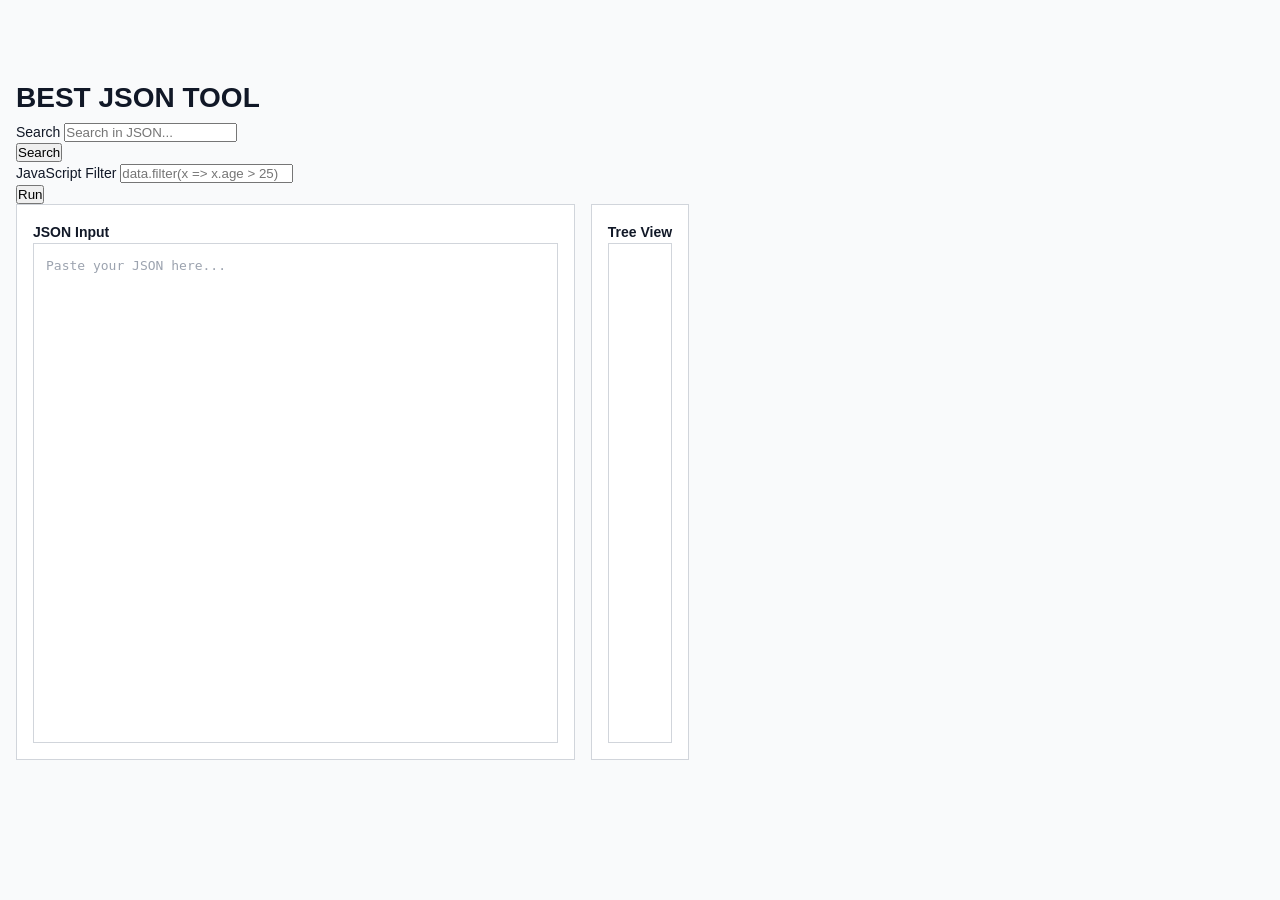
<file: jsonize.html>
<!DOCTYPE html>
<html lang="en">
  <head>
    <meta charset="UTF-8" />
    <meta name="viewport" content="width=device-width, initial-scale=1.0" />
    <title>Best Json Tool There Is Bro</title>
     
     <link rel="stylesheet" href= "jsonize.css">
  </head>

  <body>
    <div class="container">
      <h1>BEST JSON TOOL</h1>

      <div class="controls">
        <div class="control-group">
          <div class="input-group">
            <label for="searchInput">Search</label>
            <input
              type="text"
              id="searchInput"
              placeholder="Search in JSON..."
            />
          </div>
          <div style="display: flex; align-items: flex-end">
            <button id="searchBtn" class="btn">Search</button>
          </div>
        </div>

        <div class="control-group">
          <div class="input-group">
            <label for="scriptInput">JavaScript Filter</label>
            <input
              type="text"
              id="scriptInput"
              placeholder="data.filter(x => x.age > 25)"
            />
          </div>
           <div style="display: flex; align-items: flex-end">
            <button id="runScript" class="btn">Run</button>
          </div>
        </div>
      </div>

      <div class="main-area">
        <div class="panel">
          <h2>JSON Input</h2>
          <textarea
            id="jsonInput"
            placeholder="Paste your JSON here..."
          ></textarea>
        </div>

        <div class="panel">
          <h2>Tree View</h2>
          <div id="output"></div>
        </div>
      </div>
    </div>

    <script src="jsonize.js"></script>
  </body>
</html>
</file>
<file: jsonize.css>
* {
        margin: 0;
        padding: 0;
        box-sizing: border-box;
      }

      body {
        font-family: 'Inter', 'Roboto', 'Helvetica Neue', Helvetica, Arial, sans-serif;
        background: #F9FAFB;
        min-height: 100vh;
        color: #111827;
        line-height: 1.6;
        margin: 0;
        padding-top: 60px;
        font-size: 14px;
        transition: background-color 0.2s, color 0.2s;
      }

      /* Dark theme */
      body.dark {
        background: #1E1E2F;
        color: #E5E7EB;
      }

      .navbar {
        position: fixed;
        top: 0;
        left: 0;
        right: 0;
        background: #FFFFFF;
        border-bottom: 1px solid #D1D5DB;
        z-index: 1000;
        height: 60px;
        transition: background-color 0.2s, border-color 0.2s;
      }

      body.dark .navbar {
        background: #2A2A3C;
        border-bottom-color: #3F3F46;
      }

      .navbar-content {
        max-width: 1400px;
        margin: 0 auto;
        padding: 0 16px;
        display: flex;
        justify-content: space-between;
        align-items: center;
        height: 100%;
      }

      .navbar-brand {
        cursor: pointer;
        padding: 8px 12px;
        background: #FFFFFF;
        transition: background-color 0.2s;
      }

      .navbar-brand:hover {
        background: #F9FAFB;
      }

      body.dark .navbar-brand {
        background: #2A2A3C;
      }

      body.dark .navbar-brand:hover {
        background: #3F3F46;
      }

      .navbar-brand h1 {
        font-size: 16px;
        font-weight: 600;
        color: #111827;
        margin: 0;
        user-select: none;
        transition: color 0.2s;
      }

      body.dark .navbar-brand h1 {
        color: #E5E7EB;
      }

      .theme-toggle {
        padding: 8px 12px;
        border: 1px solid #D1D5DB;
        background: #FFFFFF;
        color: #4B5563;
        font-size: 14px;
        cursor: pointer;
        font-family: inherit;
        transition: background-color 0.2s, color 0.2s, border-color 0.2s;
      }

      .theme-toggle:hover {
        background: #F9FAFB;
      }

      body.dark .theme-toggle {
        background: #2A2A3C;
        color: #9CA3AF;
        border-color: #3F3F46;
      }

      body.dark .theme-toggle:hover {
        background: #3F3F46;
      }

      .container {
        max-width: 1400px;
        margin: 0 auto;
        padding: 16px;
      }

      .main-area {
        display: grid;
        grid-template-columns: 1fr auto 1fr;
        gap: 16px;
        align-items: start;
      }

      .button-container {
        display: flex;
        flex-direction: column;
        align-items: center;
        justify-content: center;
        padding-top: 60px;
        gap: 12px;
      }

      .action-btn {
        padding: 12px 16px;
        border: 1px solid #D1D5DB;
        background: #2563EB;
        color: #FFFFFF;
        font-size: 14px;
        font-weight: 500;
        cursor: pointer;
        font-family: inherit;
        transition: background-color 0.2s, border-color 0.2s;
      }

      .action-btn:hover {
        background: #1D4ED8;
        border-color: #1D4ED8;
      }

      body.dark .action-btn {
        background: #60A5FA;
        border-color: #60A5FA;
      }

      body.dark .action-btn:hover {
        background: #3B82F6;
        border-color: #3B82F6;
      }

      .reverse-btn {
        background: #FFFFFF;
        color: #111827;
        border: 1px solid #D1D5DB;
      }

      .reverse-btn:hover {
        background: #F9FAFB;
      }

      body.dark .reverse-btn {
        background: #2A2A3C;
        color: #E5E7EB;
        border-color: #3F3F46;
      }

      body.dark .reverse-btn:hover {
        background: #3F3F46;
      }

      .resize-container {
        position: relative;
        width: 20px;
        height: 60px;
        margin-top: 12px;
      }

      .resize-handle {
        width: 20px;
        height: 60px;
        background: #FFFFFF;
        border: 1px solid #D1D5DB;
        cursor: grab;
        display: flex;
        align-items: center;
        justify-content: center;
        color: #4B5563;
        font-size: 14px;
        position: relative;
        transition: background-color 0.2s, border-color 0.2s, color 0.2s;
      }

      .resize-handle:hover {
        background: #F9FAFB;
      }

      .resize-handle.dragging {
        cursor: grabbing;
        background: #F9FAFB;
      }

      body.dark .resize-handle {
        background: #2A2A3C;
        border-color: #3F3F46;
        color: #9CA3AF;
      }

      body.dark .resize-handle:hover {
        background: #3F3F46;
      }

      body.dark .resize-handle.dragging {
        background: #3F3F46;
      }

      .resize-handle::before {
        content: "⋮";
        font-size: 16px;
        font-weight: bold;
        color: #4B5563;
        transition: color 0.2s;
      }

      body.dark .resize-handle::before {
        color: #9CA3AF;
      }

      .panel {
        background: #FFFFFF;
        padding: 16px;
        border: 1px solid #D1D5DB;
        display: flex;
        flex-direction: column;
        position: relative;
        transition: background-color 0.2s, border-color 0.2s;
      }

      body.dark .panel {
        background: #2A2A3C;
        border-color: #3F3F46;
      }

      .panel-header {
        display: flex;
        justify-content: space-between;
        align-items: center;
        margin-bottom: 12px;
        padding-bottom: 8px;
        border-bottom: 1px solid #D1D5DB;
        transition: border-color 0.2s;
      }

      body.dark .panel-header {
        border-bottom-color: #3F3F46;
      }

      .panel h2 {
        font-size: 14px;
        font-weight: 600;
        color: #111827;
        transition: color 0.2s;
      }

      body.dark .panel h2 {
        color: #E5E7EB;
      }

      .panel-actions {
        display: flex;
        gap: 8px;
      }

      .panel-btn {
        padding: 6px 8px;
        border: 1px solid #D1D5DB;
        background: #FFFFFF;
        color: #4B5563;
        font-size: 12px;
        cursor: pointer;
        position: relative;
        font-family: inherit;
        transition: background-color 0.2s, color 0.2s, border-color 0.2s;
      }

      .panel-btn:hover {
        background: #F9FAFB;
      }

      .panel-btn.active {
        background: #2563EB;
        color: #FFFFFF;
        border-color: #2563EB;
      }

      body.dark .panel-btn {
        background: #2A2A3C;
        color: #9CA3AF;
        border-color: #3F3F46;
      }

      body.dark .panel-btn:hover {
        background: #3F3F46;
      }

      body.dark .panel-btn.active {
        background: #60A5FA;
        color: #FFFFFF;
        border-color: #60A5FA;
      }

      .input-popup {
        position: absolute;
        top: 100%;
        right: 0;
        background: #FFFFFF;
        border: 1px solid #D1D5DB;
        padding: 8px;
        z-index: 1000;
        min-width: 200px;
        display: none;
        transition: background-color 0.2s, border-color 0.2s;
      }

      .input-popup.active {
        display: block;
      }

      body.dark .input-popup {
        background: #2A2A3C;
        border-color: #3F3F46;
      }

      .input-popup input {
        width: 100%;
        padding: 8px;
        border: 1px solid #D1D5DB;
        background: #FFFFFF;
        font-size: 13px;
        outline: none;
        color: #111827;
        font-family: inherit;
        transition: background-color 0.2s, color 0.2s, border-color 0.2s;
      }

      .input-popup input:focus {
        border-color: #2563EB;
      }

      body.dark .input-popup input {
        background: #1E1E2F;
        color: #E5E7EB;
        border-color: #3F3F46;
      }

      body.dark .input-popup input:focus {
        border-color: #60A5FA;
      }

      body.dark .input-popup input::placeholder {
        color: #6B7280;
      }

      .popup-actions {
        display: flex;
        gap: 4px;
        margin-top: 6px;
      }

      .popup-btn {
        padding: 6px 12px;
        border: 1px solid #D1D5DB;
        font-size: 12px;
        cursor: pointer;
        font-family: inherit;
        font-weight: 500;
        transition: background-color 0.2s, color 0.2s, border-color 0.2s;
      }

      .popup-btn.primary {
        background: #2563EB;
        color: #FFFFFF;
        border-color: #2563EB;
      }

      .popup-btn.primary:hover {
        background: #1D4ED8;
        border-color: #1D4ED8;
      }

      body.dark .popup-btn.primary {
        background: #60A5FA;
        border-color: #60A5FA;
      }

      body.dark .popup-btn.primary:hover {
        background: #3B82F6;
        border-color: #3B82F6;
      }

      .popup-btn.secondary {
        background: #FFFFFF;
        color: #4B5563;
      }

      .popup-btn.secondary:hover {
        background: #F9FAFB;
      }

      body.dark .popup-btn.secondary {
        background: #2A2A3C;
        color: #9CA3AF;
        border-color: #3F3F46;
      }

      body.dark .popup-btn.secondary:hover {
        background: #3F3F46;
      }

      #jsonInput {
        height: 500px;
        padding: 12px;
        border: 1px solid #D1D5DB;
        background: #FFFFFF;
        color: #111827;
        font-family: 'Monaco', 'Menlo', 'Ubuntu Mono', monospace;
        font-size: 13px;
        line-height: 1.5;
        resize: none;
        outline: none;
        overflow-y: auto;
        transition: background-color 0.2s, color 0.2s, border-color 0.2s;
      }

      #jsonInput:focus {
        border-color: #2563EB;
      }

      #jsonInput::placeholder {
        color: #9CA3AF;
      }

      body.dark #jsonInput {
        background: #2A2A3C;
        color: #E5E7EB;
        border-color: #3F3F46;
      }

      body.dark #jsonInput:focus {
        border-color: #60A5FA;
      }

      body.dark #jsonInput::placeholder {
        color: #6B7280;
      }

      #output {
        height: 500px;
        padding: 12px;
        border: 1px solid #D1D5DB;
        background: #FFFFFF;
        color: #111827;
        font-family: 'Monaco', 'Menlo', 'Ubuntu Mono', monospace;
        font-size: 13px;
        line-height: 1.5;
        overflow-y: auto;
        transition: background-color 0.2s, color 0.2s, border-color 0.2s;
      }

      body.dark #output {
        background: #2A2A3C;
        color: #E5E7EB;
        border-color: #3F3F46;
      }

      /* Tree view styles */
      details {
        margin: 3px 0;
        padding-left: 12px;
        border-left: 1px solid #D1D5DB;
        transition: border-color 0.2s;
      }

      body.dark details {
        border-left-color: #3F3F46;
      }

      summary {
        cursor: pointer;
        font-weight: 500;
        margin-bottom: 3px;
        color: #111827;
        user-select: none;
        transition: color 0.2s;
      }

      summary:hover {
        color: #2563EB;
      }

      body.dark summary {
        color: #E5E7EB;
      }

      body.dark summary:hover {
        color: #60A5FA;
      }

      .key {
        color: #111827;
        font-weight: 600;
        transition: color 0.2s;
      }

      body.dark .key {
        color: #E5E7EB;
      }

      .value-string {
        color: #DC2626;
        transition: color 0.2s;
      }

      body.dark .value-string {
        color: #F87171;
      }

      .value-number {
        color: #2563EB;
        transition: color 0.2s;
      }

      body.dark .value-number {
        color: #60A5FA;
      }

      .value-boolean {
        color: #059669;
        transition: color 0.2s;
      }

      body.dark .value-boolean {
        color: #34D399;
      }

      .value-null {
        color: #6B7280;
        transition: color 0.2s;
      }

      body.dark .value-null {
        color: #9CA3AF;
      }

      .highlight {
        background: #FEF3C7;
        color: #111827;
        padding: 1px 3px;
        font-weight: 600;
        transition: background-color 0.2s, color 0.2s;
      }

      .highlight.active {
        background: #DC2626;
        color: #FFFFFF;
      }

      body.dark .highlight {
        background: #FCD34D;
        color: #1F2937;
      }

      body.dark .highlight.active {
        background: #F87171;
        color: #FFFFFF;
      }

      .error {
        color: #DC2626;
        font-weight: 500;
        transition: color 0.2s;
      }

      body.dark .error {
        color: #F87171;
      }

      .success {
        color: #059669;
        font-weight: 500;
        transition: color 0.2s;
      }

      body.dark .success {
        color: #34D399;
      }

      /* Responsive */
      @media (max-width: 768px) {
        body {
          padding-top: 60px;
        }

        .navbar {
          height: 60px;
        }

        .navbar-brand h1 {
          font-size: 14px;
        }

        .container {
          padding: 12px;
        }

        .main-area {
          grid-template-columns: 1fr;
          gap: 12px;
        }

        .button-container {
          order: 2;
          padding-top: 0;
          flex-direction: row;
          justify-content: center;
        }

        #jsonInput,
        #output {
          height: 400px;
          font-size: 12px;
        }

        .panel {
          padding: 12px;
        }
      }
</file>
